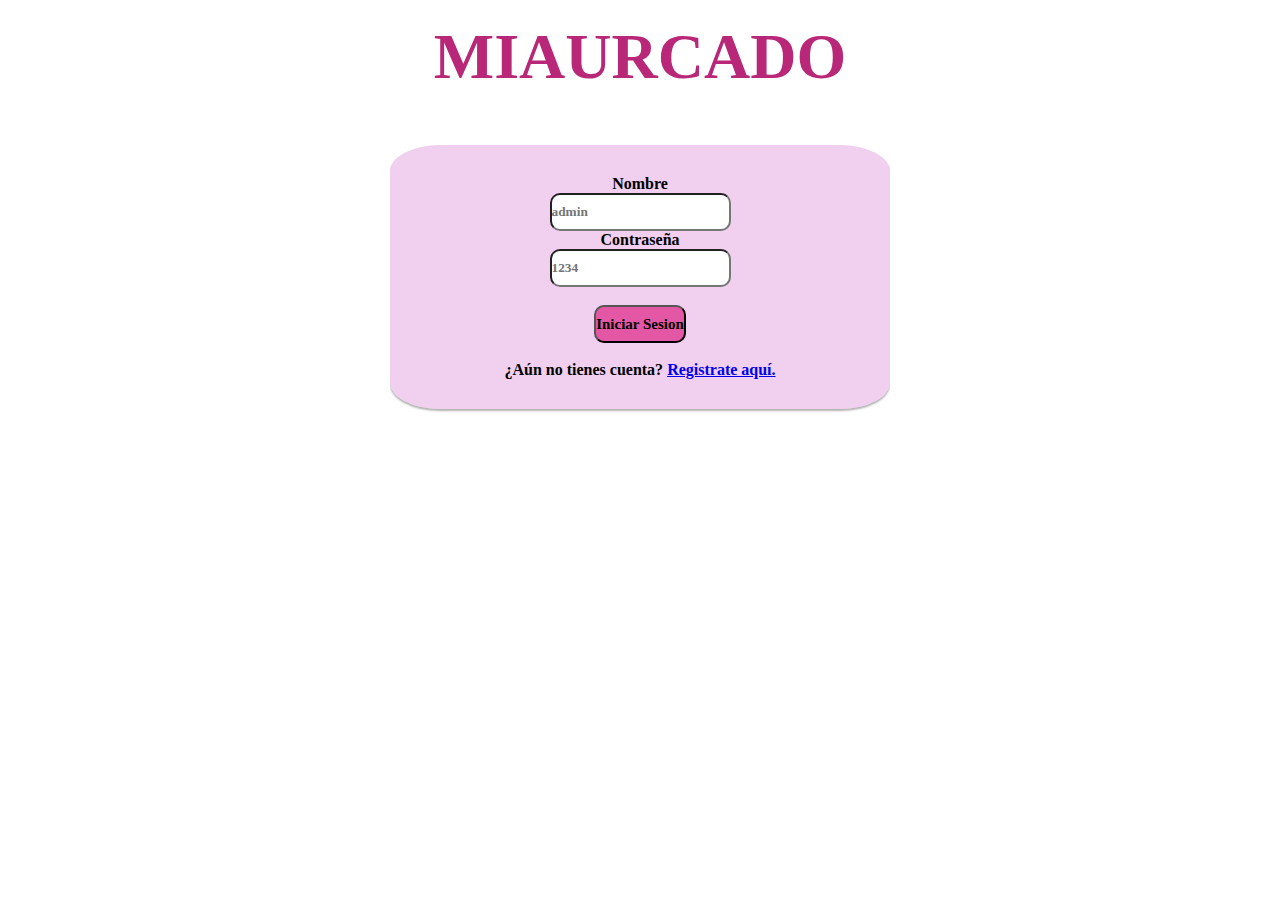
<file: index.html>
<!DOCTYPE html>
<html>

<head>
    <meta charset="utf-8">
    <meta http-equiv="Content-Type" content="text/html; charset=utf-8" />
    <meta name="viewport" content="initial-scale=1.0, maximum-scale=2.0">
    <title>LOGIN</title>
    <script src="jquery-3.6.1.js"></script>
    <script src="controlador/utiles.js"></script>
    <link href="https://cdn.jsdelivr.net/npm/bootstrap@5.2.3/dist/css/bootstrap.min.css" rel="stylesheet" integrity="sha384-rbsA2VBKQhggwzxH7pPCaAqO46MgnOM80zW1RWuH61DGLwZJEdK2Kadq2F9CUG65" crossorigin="anonymous">
    <style type="text/css">
        * {
            box-sizing: border-box;
            margin: 0;
            padding: 0;
            background-repeat: round;
            font-family: 'Vollkorn', serif;
            font-weight: bolder;
            overflow: hidden;
        }
        
        body,
        html {
            background-image: url('https://i.pinimg.com/originals/b4/6c/d0/b46cd069a1837a0a881fe9b45bae456f.gif');
            background-repeat: no-repeat;
            background-size: cover;
        }
        
        @keyframes glow {
            from {
                text-shadow: 0 0 10px #fff, 0 0 30px #b92878, 0 0 40px #fff, 0 0 50px #fff;
            }
            to {
                text-shadow: 0 0 10px #fff, #fff, 0 0 45px #b92878, 0 0 55px #fff, 0 0 65px #fff;
            }
        }
        
        span {
            font-size: 1em;
        }
        
        h2 {
            color: rgb(185, 40, 120);
            font-size: 4rem;
            font-weight: bolder;
            margin-top: 150px;
            -webkit-animation: glow 1.2s ease-in-out infinite alternate;
            animation: glow 1.2s ease-in-out infinite alternate;
            align-items: center;
            text-align: center;
        }
        
        .login-form {
            width: 500px;
            height: 500px;
            margin: 20px auto;
            justify-content: center;
            text-align: center;
        }
        
        .login-form form {
            margin-bottom: 15px;
            box-shadow: 0px 2px 2px rgba(0, 0, 0, 0.3);
            padding: 30px;
            background-color: rgba(228, 164, 225, 0.527);
            border-radius: 10%;
        }
        
        .login-form h2 {
            margin: 0 0 15px;
        }
        
        .form-control,
        .btn {
            min-height: 38px;
            border-radius: 10px;
        }
        
        .btn {
            font-size: 15px;
            font-weight: bold;
            background-color: rgb(228, 87, 164);
        }
    </style>
</head>

<body>

    <div class="login-form">
        <center>
            <h2>
                MIAURCADO
            </h2>
        </center><br><br>

        <form method="post" class="form-horizontal">
            <div class="form-group">
                <label class="col-sm-6 text-left">Nombre</label>
                <div class="col-sm-12">
                    <input type="text" id="nombre" class="form-control" placeholder="admin" />
                </div>
            </div>

            <div class="form-group">
                <label class="col-sm-6 text-left">Contraseña</label>
                <div class="col-sm-12">
                    <input type="password" id="contra" class="form-control" placeholder="1234" />
                </div>
            </div>
            <br>

            <div class="form-group">
                <div class="col-sm-12">
                    <input type="submit" id="ingresar" class="btn btn-block" value="Iniciar Sesion">
                </div>
            </div>
            <br> ¿Aún no tienes cuenta? <a href="vista/registro.html">Registrate aquí.</a>
            <div id="mensaje"></div>
        </form>
    </div>

</body>

</html>
</file>
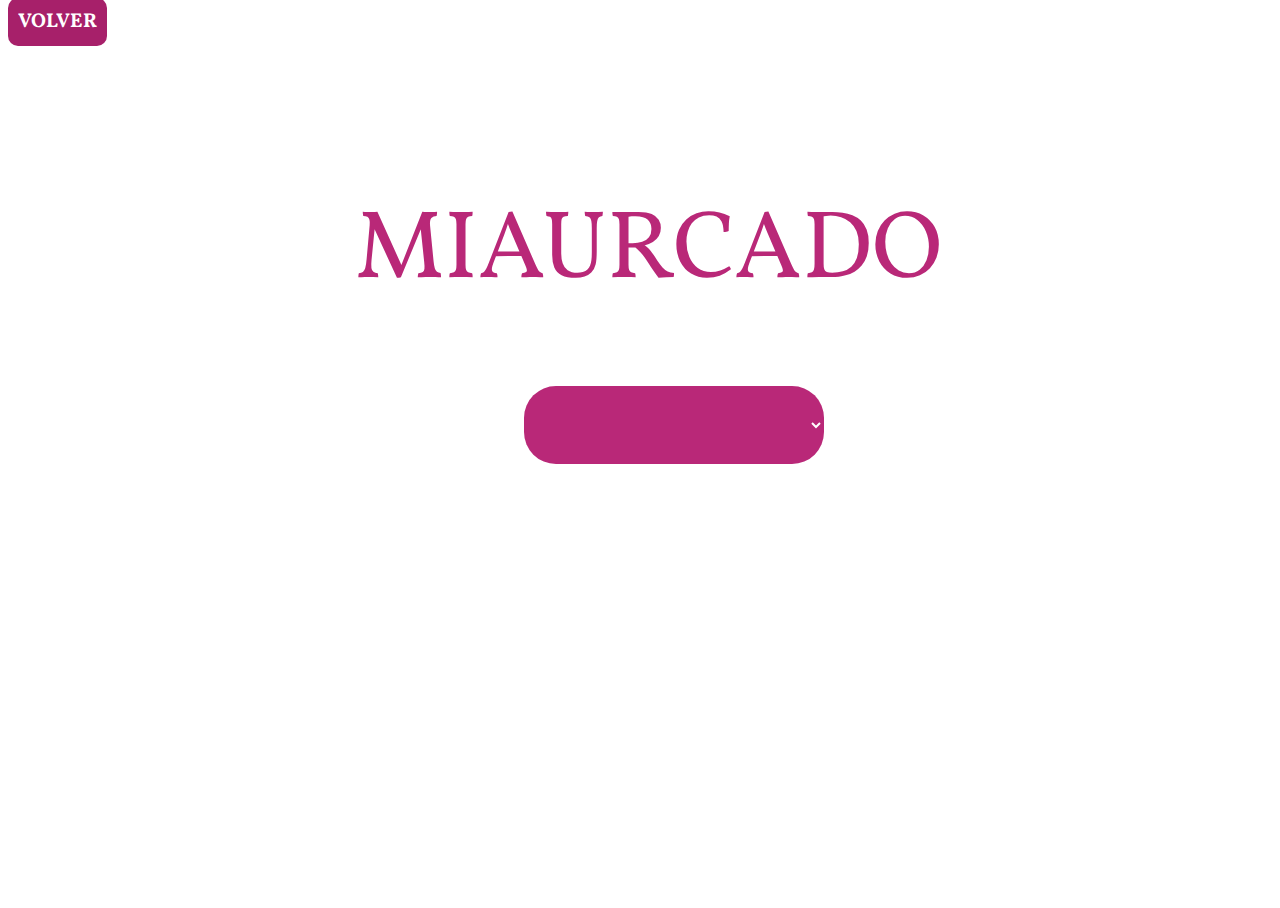
<file: vista/ahorcado.html>
<!DOCTYPE html>
<html>

<head>
    <meta charset="utf-8">
    <meta http-equiv="X-UA-Compatible" content="IE=edge">
    <title>MIAURCADO</title>
    <meta name="description" content="">
    <meta name="viewport" content="width=device-width, initial-scale=1">
    <script src="../jquery-3.6.1.js"></script>
    <link rel="stylesheet" href="style.css">
    <script src="../controlador/juego.js"></script>
    <link href="https://cdn.jsdelivr.net/npm/bootstrap@5.2.3/dist/css/bootstrap.min.css" rel="stylesheet" integrity="sha384-rbsA2VBKQhggwzxH7pPCaAqO46MgnOM80zW1RWuH61DGLwZJEdK2Kadq2F9CUG65" crossorigin="anonymous">
    <style type="text/css">
        a {
            background-color: rgb(167, 32, 106);
            color: white;
            font-size: 20px;
            font-weight: bold;
            padding: 10px;
            border-radius: 10px;
            text-decoration: none;
        }
        
        #imagen,
        #reiniciar,
        #start,
        #resolver,
        #vidas {
            display: none;
        }
        
        #imagen {
            margin-left: 20px;
        }
        
        #sel_cat {
            font-family: 'Vollkorn', serif;
            position: center;
            margin-bottom: 25px;
            outline: none;
            border: none;
            padding: 1rem 1.5rem;
            border-radius: 2rem;
            background-color: #b92878;
            color: #ffffff;
            font-size: 2rem;
            cursor: pointer;
            margin-left: 4%;
        }
    </style>
</head>

<body>
    <div class="col-sm-12">
        <a href="opcionesAdmin.html">VOLVER</a>
    </div>
    <center>
        <div id="vidas">VIDAS: 6</div> <img id="imagen" alt="" width="200x">
        <h1>
            <span id="title">
            MIAURCADO
        </span>
            <div id="palabra"></div>
        </h1>
        <span id="puntos"></span>
        <input id="reiniciar" type="submit" value=""><br>

        <span id="mensaje"></span>
        <div id="ganapierde"></div>
        <div id="palabraRandom"></div>
        <div id="le">
            <span id="letras"></span>
        </div>

        <div class="login-form">
            <!-- <h1>ELIGE UNA CATEGORIA</h1> -->
            <select id="sel_cat">
            <!-- <option value="0" disabled selected>Seleccione su categoría</option> -->
        </select>

        </div>
        <input id="start" type="submit" value="PLAY"><br>

        <input id="resolver" type="button" value="QUIERO RESOLVER!"><br>
    </center>
</body>

</html>
</file>
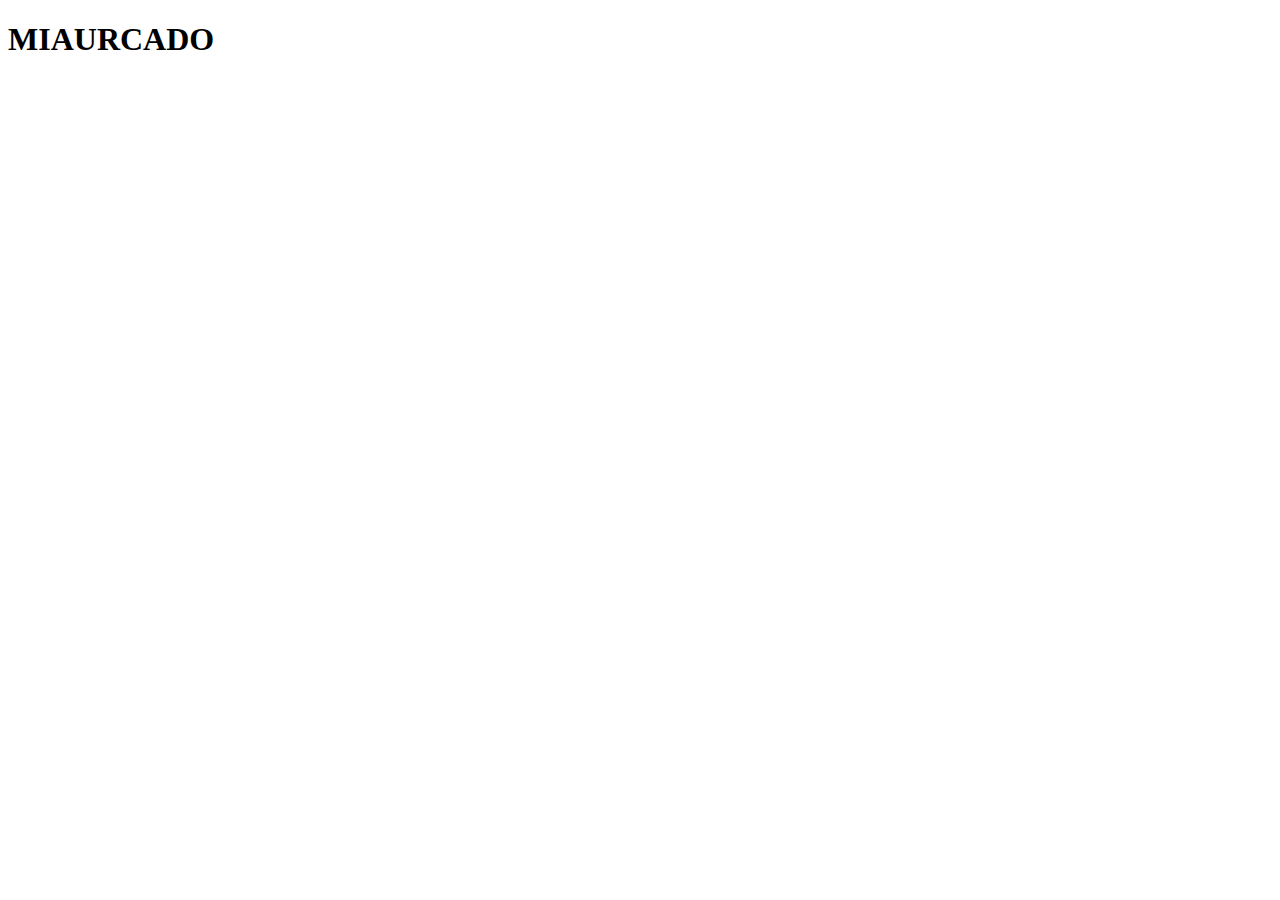
<file: vista/dentro.html>
<!DOCTYPE html>
<html>

<head>
    <meta charset="utf-8">
    <meta http-equiv="X-UA-Compatible" content="IE=edge">
    <title>dentro</title>
    <meta name="description" content="">
    <meta name="viewport" content="width=device-width, initial-scale=1">
</head>

<body>
    <h1>MIAURCADO</h1>
</body>

</html>
</file>
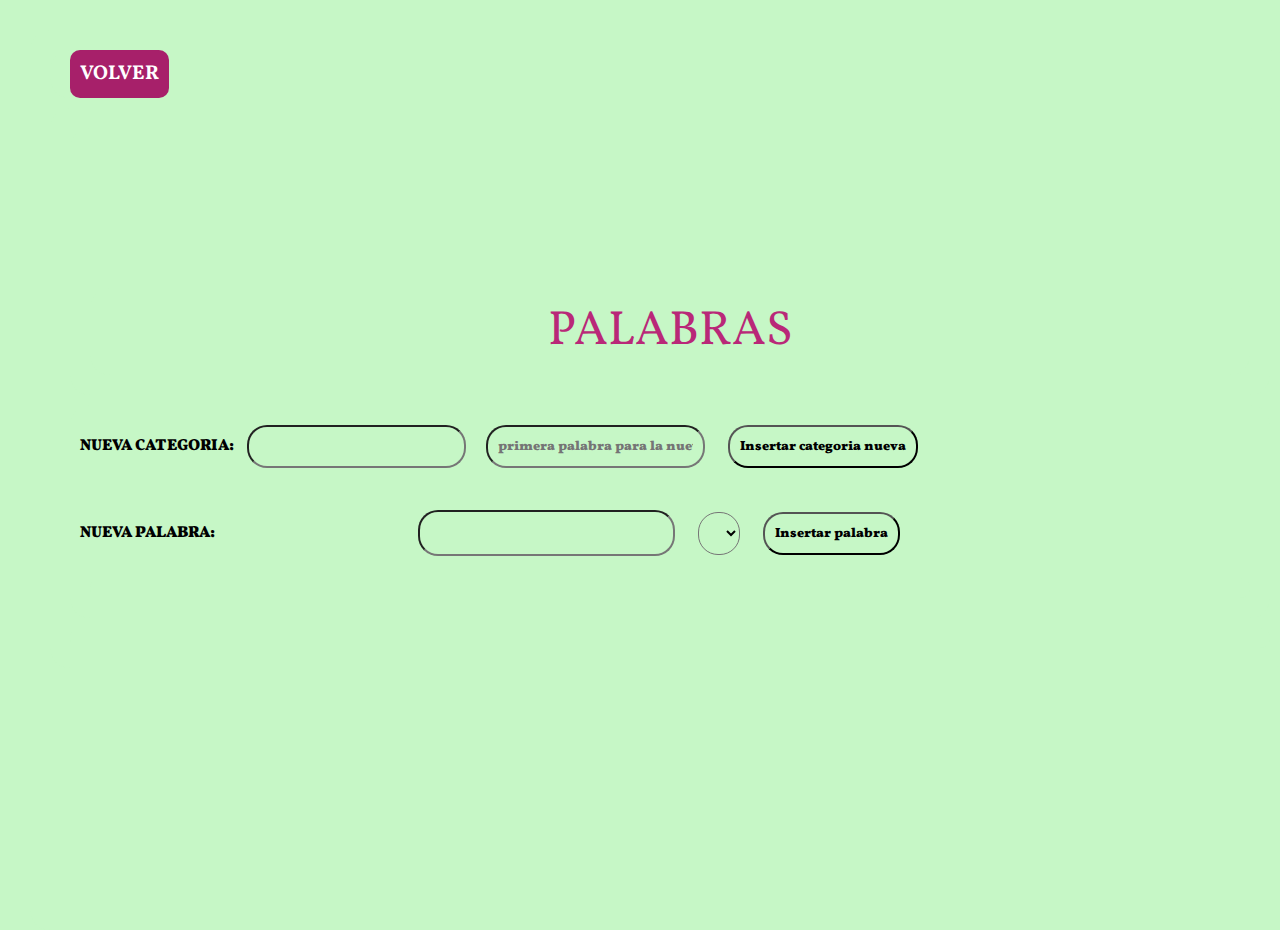
<file: vista/listarPalabras.html>
<!DOCTYPE html>
<html>

<head>
    <meta charset="utf-8">
    <meta http-equiv="X-UA-Compatible" content="IE=edge">
    <title>PALABRAS</title>
    <meta name="description" content="">
    <meta name="viewport" content="width=device-width, initial-scale=1">
    <script src="../jquery-3.6.1.js"></script>
    <link rel="stylesheet" href="style.css">
    <script src="../controlador/palabras.js"></script>
    <link href="https://cdn.jsdelivr.net/npm/bootstrap@5.2.3/dist/css/bootstrap.min.css" rel="stylesheet" integrity="sha384-rbsA2VBKQhggwzxH7pPCaAqO46MgnOM80zW1RWuH61DGLwZJEdK2Kadq2F9CUG65" crossorigin="anonymous">
    <style type="text/css">
        * {
            margin: 10px;
            padding: 10px;
            font-family: 'Vollkorn', serif;
            font-weight: bolder;
            background-color: rgb(198, 247, 198);
            border-radius: 20px;
        }
        
        #mensaje {
            color: red;
        }
        
        span {
            font-size: 1em;
        }
        
        #aceptar {
            display: none;
        }
    </style>
</head>

<body>
    <div class="col-sm-12">
        <a id="salir" href="opcionesAdmin.html">VOLVER</a>
    </div>
    <div class="login-form">
        <center>
            <h1>PALABRAS</h1>
        </center>
        <div id="formulario">
            NUEVA CATEGORIA: <input type="text" id="categoria"><input type="text" id="primeraPalabra" placeholder="primera palabra para la nueva categoria"> <button id="insertarCategoria">Insertar categoria nueva</button>
            <br><br> NUEVA PALABRA: <input type="text" id="palabra"> <select id="seleccion"></select>
            <button id="insertarPalabra">Insertar palabra</button> <button id="aceptar">aceptar modificacion</button>
            <div id="mensaje"></div>
        </div>
        <div id="contenido">

        </div>
    </div>
</body>

</html>
</file>
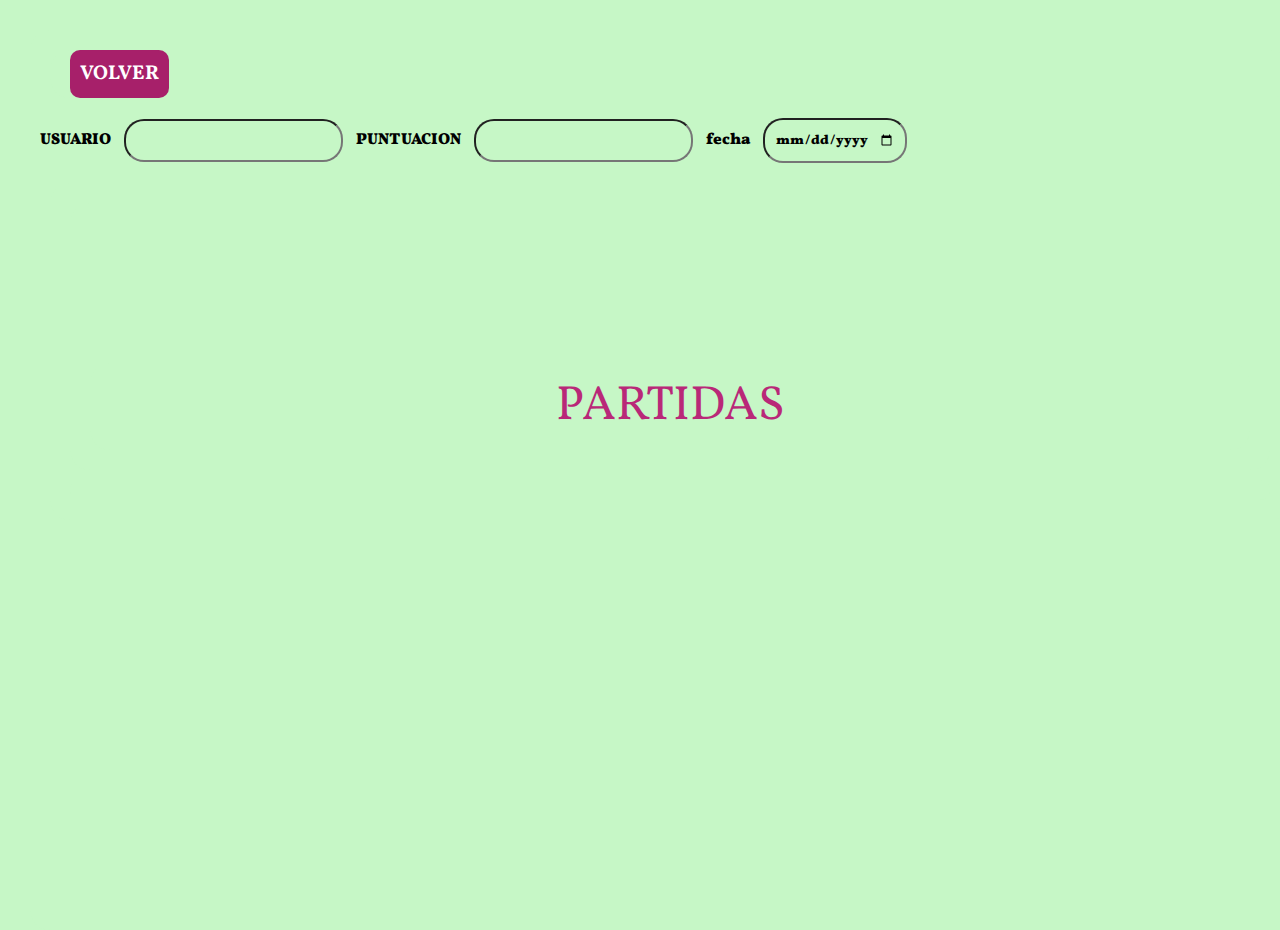
<file: vista/listarPartidas.html>
<!DOCTYPE html>
<html>

<head>
    <meta charset="utf-8">
    <meta http-equiv="X-UA-Compatible" content="IE=edge">
    <title>PARTIDAS</title>
    <meta name="description" content="">
    <meta name="viewport" content="width=device-width, initial-scale=1">
    <script src="../jquery-3.6.1.js"></script>
    <link rel="stylesheet" href="style.css">
    <script src="../controlador/partidas.js"></script>
    <link href="https://cdn.jsdelivr.net/npm/bootstrap@5.2.3/dist/css/bootstrap.min.css" rel="stylesheet" integrity="sha384-rbsA2VBKQhggwzxH7pPCaAqO46MgnOM80zW1RWuH61DGLwZJEdK2Kadq2F9CUG65" crossorigin="anonymous">
    <style type="text/css">
        * {
            margin: 10px;
            padding: 10px;
            font-family: 'Vollkorn', serif;
            font-weight: bolder;
            background-color: rgb(198, 247, 198);
            border-radius: 20px;
        }
        
        span {
            font-size: 1em;
        }
        
        #aceptar {
            display: none;
        }
    </style>
</head>

<body>
    <div class="col-sm-12">
        <a id="salir" href="opcionesAdmin.html">VOLVER</a>
    </div>

    USUARIO <input type="text" id="usuario"> PUNTUACION <input type="text" id="puntuacion"> fecha <input type="date" id="fecha">
    <!-- <button id="insertar">Insertar</button> -->
    <button id="aceptar">aceptar modificacion</button>
    <div class="login-form">
        <center>
            <h1>PARTIDAS</h1>
        </center>
        <div id="contenido">

        </div>
    </div>
</body>

</html>
</file>
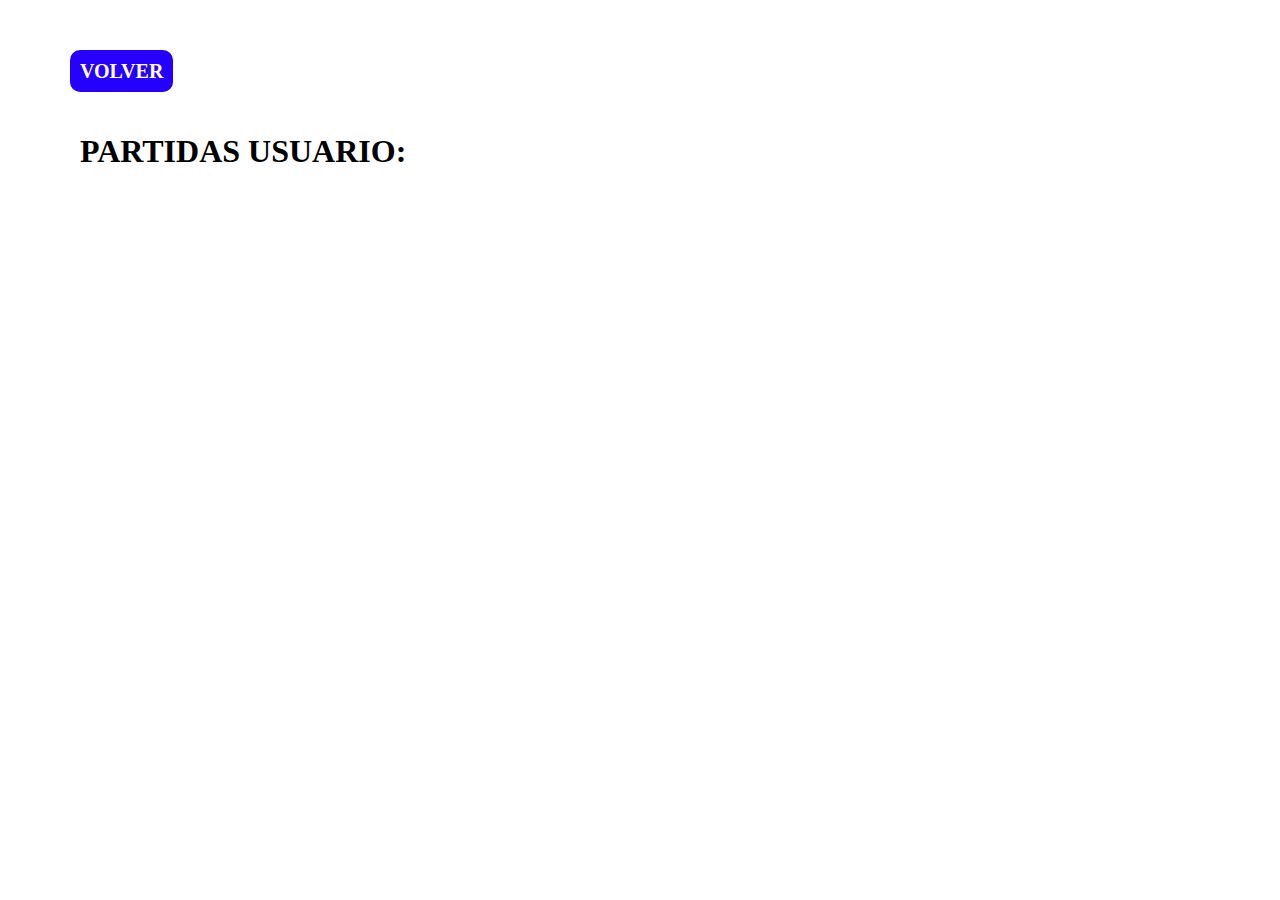
<file: vista/listarPartidasUsuario.html>
<!DOCTYPE html>
<html>

<head>
    <meta charset="utf-8">
    <meta http-equiv="X-UA-Compatible" content="IE=edge">
    <title>PARTIDAS</title>
    <meta name="description" content="">
    <meta name="viewport" content="width=device-width, initial-scale=1">
    <script src="../jquery-3.6.1.js"></script>
    <script src="../controlador/partidasUsuario.js"></script>
    <link href="https://cdn.jsdelivr.net/npm/bootstrap@5.2.3/dist/css/bootstrap.min.css" rel="stylesheet" integrity="sha384-rbsA2VBKQhggwzxH7pPCaAqO46MgnOM80zW1RWuH61DGLwZJEdK2Kadq2F9CUG65" crossorigin="anonymous">
    <style type="text/css">
        * {
            box-sizing: border-box;
            margin: 10px;
            padding: 10px;
            font-family: 'Vollkorn', serif;
            font-weight: bolder;
        }
        
        @keyframes glow {
            from {
                text-shadow: 0 0 10px #fff, 0 0 30px #28b969, 0 0 40px #fff, 0 0 50px #fff;
            }
            to {
                text-shadow: 0 0 10px #fff, #fff, 0 0 45px #28b969, 0 0 55px #fff, 0 0 65px #fff;
            }
        }
        
        span {
            font-size: 1em;
        }
        
        h2 {
            color: rgb(32, 133, 32);
            font-size: 4rem;
            font-weight: bolder;
            margin-top: 150px;
            -webkit-animation: glow 1.2s ease-in-out infinite alternate;
            animation: glow 1.2s ease-in-out infinite alternate;
            align-items: center;
            text-align: center;
        }
        
        a {
            background-color: rgb(38, 0, 255);
            color: white;
            font-size: 20px;
            font-weight: bold;
            padding: 10px;
            border-radius: 10px;
            text-decoration: none;
        }
    </style>
</head>

<body>
    <div class="col-sm-12">
        <a href="opcionesUsuario.html">VOLVER</a>
    </div>
    <div class="login-form">
        <h1>PARTIDAS USUARIO:

        </h1>
        <div id="contenido">

        </div>
    </div>
</body>

</html>
</file>
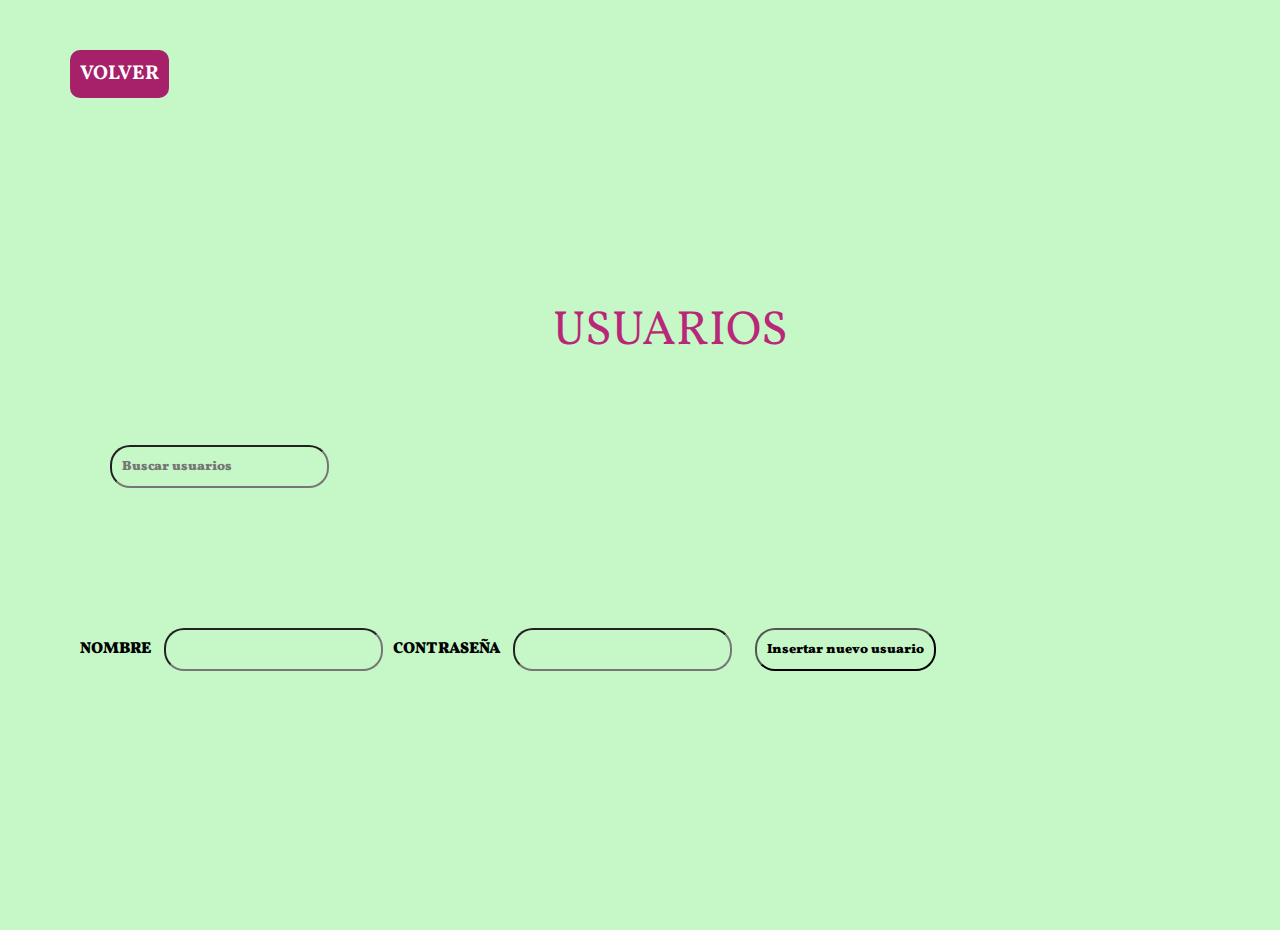
<file: vista/listarUsuarios.html>
<!DOCTYPE html>
<html>

<head>
    <meta charset="utf-8">
    <meta http-equiv="X-UA-Compatible" content="IE=edge">
    <title>USUARIOS</title>
    <meta name="description" content="">
    <meta name="viewport" content="width=device-width, initial-scale=1">
    <script src="../jquery-3.6.1.js"></script>
    <link rel="stylesheet" href="style.css">
    <script src="../controlador/usuarios.js"></script>
    <link href="https://cdn.jsdelivr.net/npm/bootstrap@5.2.3/dist/css/bootstrap.min.css" rel="stylesheet" integrity="sha384-rbsA2VBKQhggwzxH7pPCaAqO46MgnOM80zW1RWuH61DGLwZJEdK2Kadq2F9CUG65" crossorigin="anonymous">
    <style type="text/css">
        * {
            margin: 10px;
            padding: 10px;
            font-family: 'Vollkorn', serif;
            font-weight: bolder;
            background-color: rgb(198, 247, 198);
            border-radius: 20px;
        }
        
        span {
            font-size: 1em;
        }
        
        #aceptar {
            display: none;
        }
    </style>
</head>


<body>
    <div class="col-sm-12">
        <a id="salir" href="opcionesAdmin.html">VOLVER</a>
    </div>
    <div class="login-form">
        <center>
            <h1>USUARIOS</h1>
        </center>
        <div class="container">
            <div class="jumbotron">
                <input type="text" class="form-control" id="txtbusca" placeholder="Buscar usuarios" aria-label="Buscar" aria-describedby="basic-addon2">
                <div class="input-group-append">
                </div>
            </div>
            <div class="salida"></div>
        </div>

        <p> NOMBRE <input type="text" id="nombre">CONTRASEÑA <input type="text" id="contra"> <button id="insertar">Insertar nuevo usuario</button>
            <button id="aceptar">aceptar modificacion</button> </p>

        <div id="mensaje"></div>
        <div id="contenido"></div>


    </div>


</body>

</html>
</file>
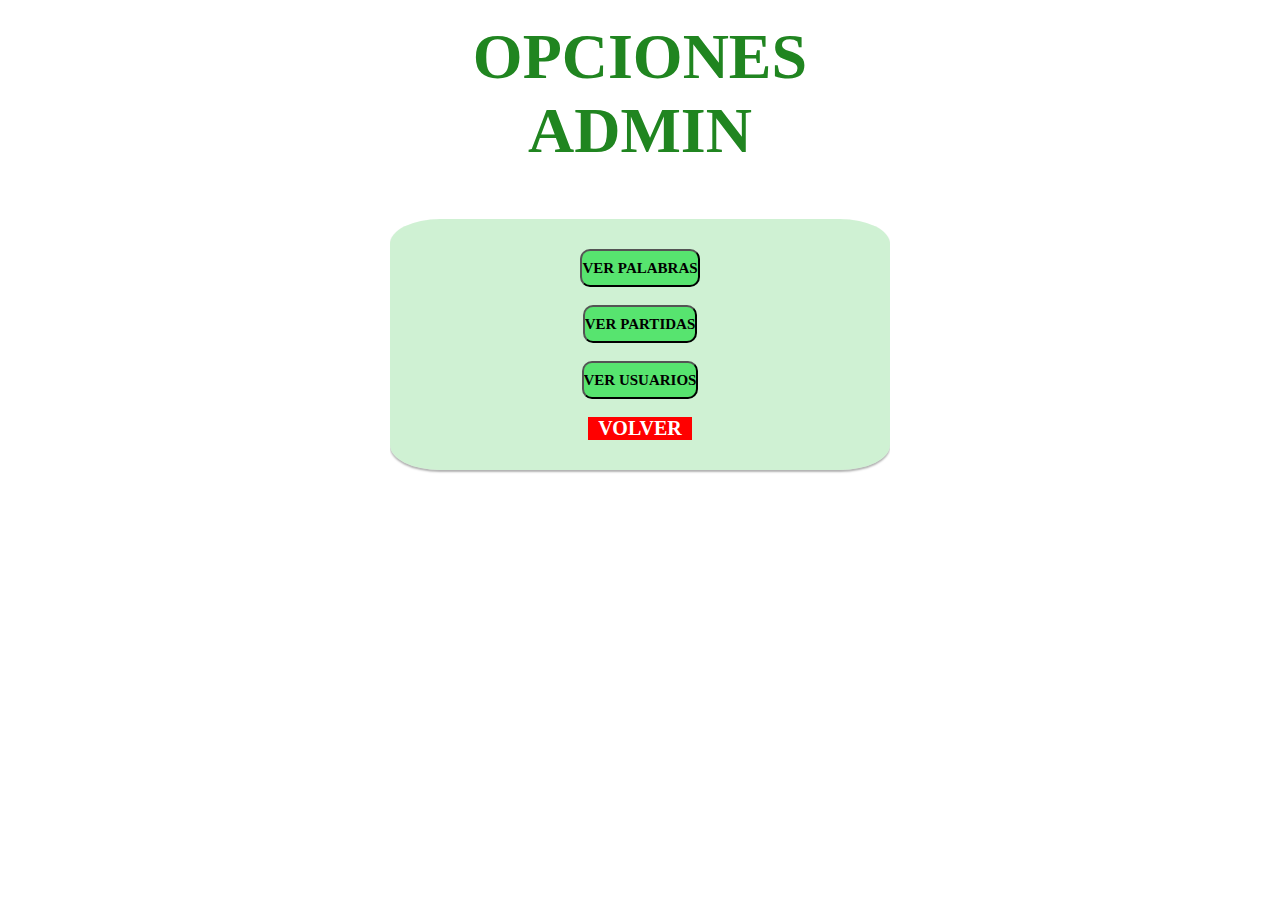
<file: vista/opcionesAdmin.html>
<!DOCTYPE html>
<html>

<head>
    <meta charset="utf-8">
    <meta http-equiv="Content-Type" content="text/html; charset=utf-8" />
    <meta name="viewport" content="initial-scale=1.0, maximum-scale=2.0">
    <title>LOGIN</title>
    <script src="../jquery-3.6.1.js"></script>
    <script src="../controlador/utiles.js"></script>
    <link href="https://cdn.jsdelivr.net/npm/bootstrap@5.2.3/dist/css/bootstrap.min.css" rel="stylesheet" integrity="sha384-rbsA2VBKQhggwzxH7pPCaAqO46MgnOM80zW1RWuH61DGLwZJEdK2Kadq2F9CUG65" crossorigin="anonymous">
    <style type="text/css">
        * {
            box-sizing: border-box;
            margin: 0;
            padding: 0;
            background-repeat: round;
            font-family: 'Vollkorn', serif;
            font-weight: bolder;
            overflow: hidden;
        }
        
        body,
        html {
            background-image: url('https://images.unsplash.com/photo-1533563906091-fdfdffc3e3c4?ixlib=rb-4.0.3&ixid=MnwxMjA3fDB8MHxzZWFyY2h8Mnx8Zm9uZG8lMjB2ZXJkZSUyMG9zY3Vyb3xlbnwwfHwwfHw%3D&w=1000&q=80');
            background-repeat: no-repeat;
            background-size: cover;
        }
        
        @keyframes glow {
            from {
                text-shadow: 0 0 10px #fff, 0 0 30px #28b969, 0 0 40px #fff, 0 0 50px #fff;
            }
            to {
                text-shadow: 0 0 10px #fff, #fff, 0 0 45px #28b969, 0 0 55px #fff, 0 0 65px #fff;
            }
        }
        
        span {
            font-size: 1em;
        }
        
        h2 {
            color: rgb(32, 133, 32);
            font-size: 4rem;
            font-weight: bolder;
            margin-top: 150px;
            -webkit-animation: glow 1.2s ease-in-out infinite alternate;
            animation: glow 1.2s ease-in-out infinite alternate;
            align-items: center;
            text-align: center;
        }
        
        .login-form {
            width: 500px;
            height: 600px;
            margin: 20px auto;
            justify-content: center;
            text-align: center;
        }
        
        .login-form form {
            margin-bottom: 15px;
            box-shadow: 0px 2px 2px rgba(0, 0, 0, 0.3);
            padding: 30px;
            background-color: rgba(164, 228, 172, 0.527);
            border-radius: 10%;
        }
        
        .login-form h2 {
            margin: 0 0 15px;
        }
        
        .form-control,
        .btn {
            min-height: 38px;
            border-radius: 10px;
        }
        
        .btn {
            font-size: 15px;
            font-weight: bold;
            background-color: rgb(87, 228, 111);
        }
        
        a {
            background-color: red;
            color: white;
            font-size: 20px;
            font-weight: bold;
            padding: 10px;
            border-radius: 10px;
            text-decoration: none;
        }
    </style>
</head>

<body>

    <div class="login-form">
        <center>
            <h2>
                OPCIONES ADMIN
            </h2>
        </center><br><br>

        <form method="post" class="form-horizontal">

            <!-- <div class="form-group">
                <div class="col-sm-12">
                    <input type="button" onclick="window.location.href='ahorcado.php'" id="jugar" class="btn btn-block" value="JUGAR!">
                </div>
            </div><br> -->

            <div class="form-group">
                <div class="col-sm-12">
                    <input type="button" onclick="window.location.href='listarPalabras.html'" class="btn btn-block" value="VER PALABRAS">
                </div>
            </div><br>

            <div class="form-group">
                <div class="col-sm-12">
                    <input type="button" onclick="window.location.href='listarPartidas.html'" class="btn btn-block" value="VER PARTIDAS">
                </div>
            </div><br>

            <div class="form-group">
                <div class="col-sm-12">
                    <input type="button" onclick="window.location.href='listarUsuarios.html'" class="btn btn-block" value="VER USUARIOS">
                </div>
            </div><br>

            <div class="form-group">
                <div class="col-sm-12">
                    <a href="../index.html">VOLVER</a>
                </div>

            </div>
        </form>
    </div>

</body>

</html>
</file>
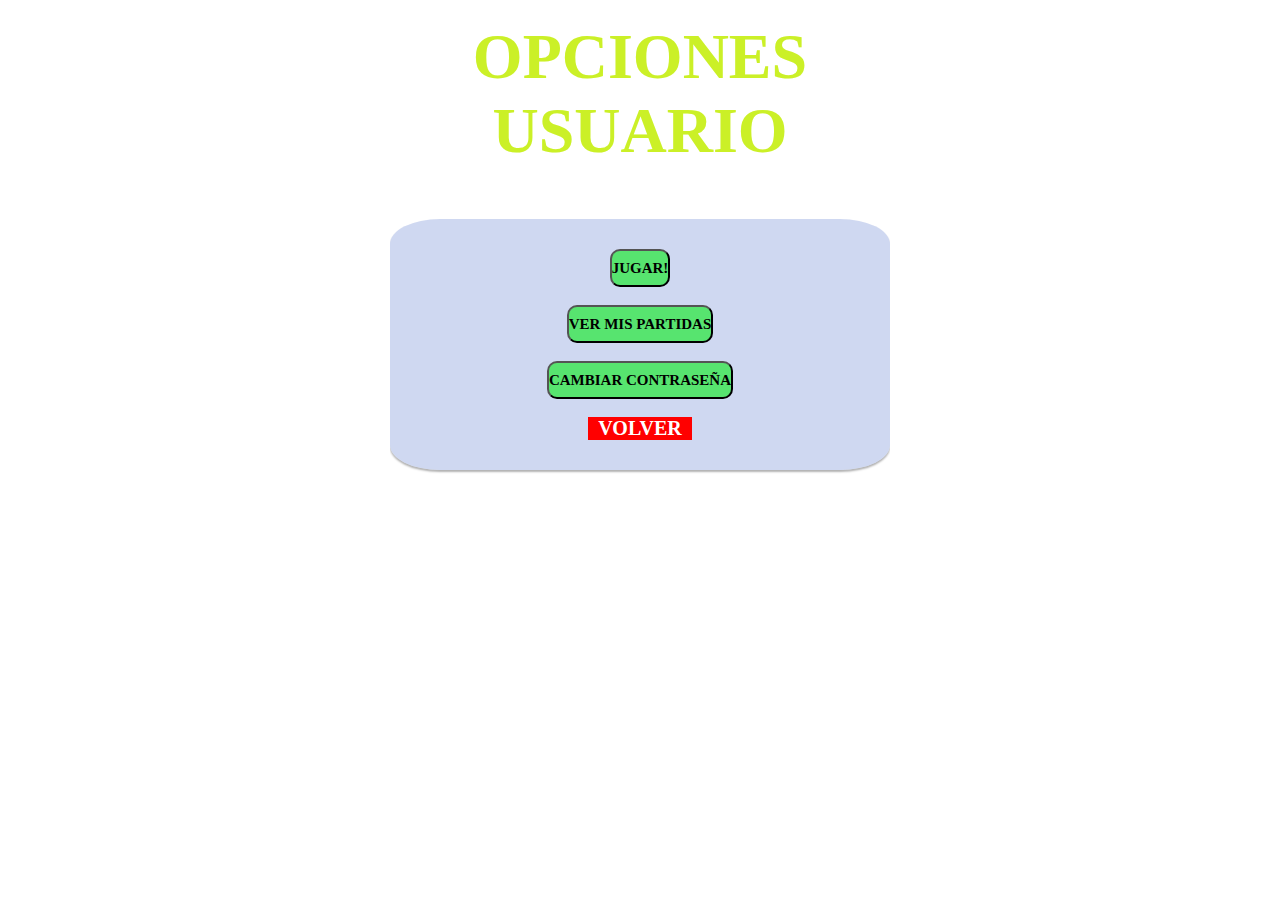
<file: vista/opcionesUsuario.html>
<!DOCTYPE html>
<html>

<head>
    <meta charset="utf-8">
    <meta http-equiv="Content-Type" content="text/html; charset=utf-8" />
    <meta name="viewport" content="initial-scale=1.0, maximum-scale=2.0">
    <title>LOGIN</title>
    <script src="../jquery-3.6.1.js"></script>
    <script src="../controlador/utiles.js"></script>
    <link href="https://cdn.jsdelivr.net/npm/bootstrap@5.2.3/dist/css/bootstrap.min.css" rel="stylesheet" integrity="sha384-rbsA2VBKQhggwzxH7pPCaAqO46MgnOM80zW1RWuH61DGLwZJEdK2Kadq2F9CUG65" crossorigin="anonymous">
    <style type="text/css">
        * {
            box-sizing: border-box;
            margin: 0;
            padding: 0;
            background-repeat: round;
            font-family: 'Vollkorn', serif;
            font-weight: bolder;
            overflow: hidden;
        }
        
        body,
        html {
            background-image: url('https://fondosmil.com/fondo/54336.png');
            background-repeat: no-repeat;
            background-size: cover;
        }
        
        @keyframes glow {
            from {
                text-shadow: 0 0 10px #fff, 0 0 30px #28b969, 0 0 40px #fff, 0 0 50px #fff;
            }
            to {
                text-shadow: 0 0 10px #fff, #fff, 0 0 45px #28b969, 0 0 55px #fff, 0 0 65px #fff;
            }
        }
        
        span {
            font-size: 1em;
        }
        
        h2 {
            color: rgb(203, 240, 39);
            font-size: 4rem;
            font-weight: bolder;
            margin-top: 150px;
            -webkit-animation: glow 1.2s ease-in-out infinite alternate;
            animation: glow 1.2s ease-in-out infinite alternate;
            align-items: center;
            text-align: center;
        }
        
        .login-form {
            width: 500px;
            height: 500px;
            margin: 20px auto;
            justify-content: center;
            text-align: center;
        }
        
        .login-form form {
            margin-bottom: 15px;
            box-shadow: 0px 2px 2px rgba(0, 0, 0, 0.3);
            padding: 30px;
            background-color: rgba(164, 181, 228, 0.527);
            border-radius: 10%;
        }
        
        .login-form h2 {
            margin: 0 0 15px;
        }
        
        .form-control,
        .btn {
            min-height: 38px;
            border-radius: 10px;
        }
        
        .btn {
            font-size: 15px;
            font-weight: bold;
            background-color: rgb(87, 228, 111);
        }
        
        a {
            background-color: red;
            color: white;
            font-size: 20px;
            font-weight: bold;
            padding: 10px;
            border-radius: 10px;
            text-decoration: none;
        }
    </style>
</head>

<body>

    <div class="login-form">
        <center>
            <h2>
                OPCIONES USUARIO
            </h2>
        </center><br><br>

        <form method="post" class="form-horizontal">

            <div class="form-group">
                <div class="col-sm-12">
                    <input type="button" onclick="window.location.href='ahorcado.html'" id="jugar" class="btn btn-block" value="JUGAR!">
                </div>
            </div><br>

            <div class="form-group">
                <div class="col-sm-12">
                    <input type="button" onclick="window.location.href='listarPartidasUsuario.html'" class="btn btn-block" value="VER MIS PARTIDAS">
                </div>
            </div><br>

            <div class="form-group">
                <div class="col-sm-12">
                    <input type="button" onclick="window.location.href='cambiarContra.html'" class="btn btn-block" value="CAMBIAR CONTRASEÑA">
                </div>
            </div><br>

            <div class="form-group">
                <div class="col-sm-12">
                    <a href="../index.html">VOLVER</a>
                </div>

            </div>
        </form>
    </div>

</body>

</html>
</file>
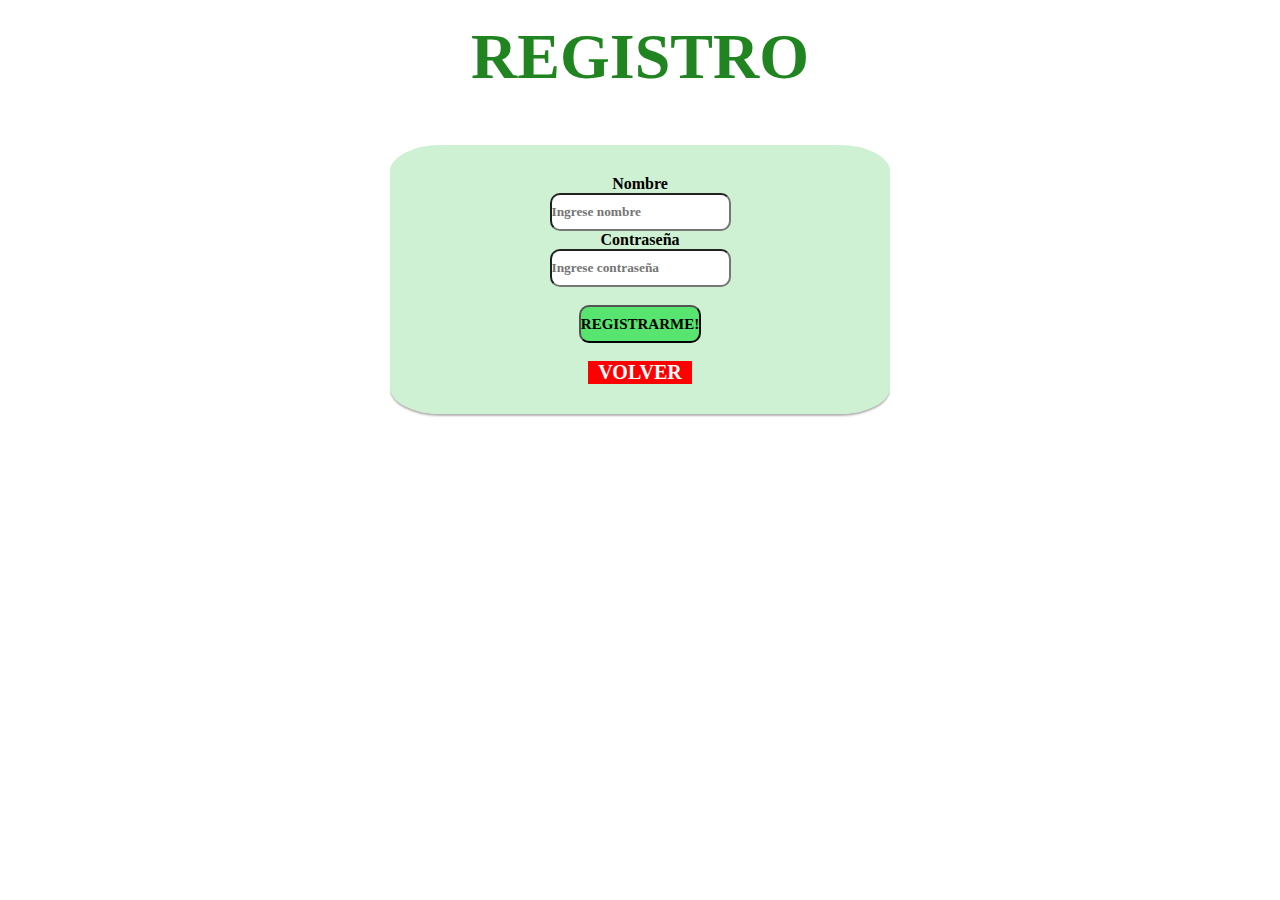
<file: vista/registro.html>
<!DOCTYPE html>
<html>

<head>
    <meta charset="utf-8">
    <meta http-equiv="Content-Type" content="text/html; charset=utf-8" />
    <meta name="viewport" content="initial-scale=1.0, maximum-scale=2.0">
    <title>LOGIN</title>
    <script src="../jquery-3.6.1.js"></script>
    <script src="../controlador/utiles.js"></script>
    <link href="https://cdn.jsdelivr.net/npm/bootstrap@5.2.3/dist/css/bootstrap.min.css" rel="stylesheet" integrity="sha384-rbsA2VBKQhggwzxH7pPCaAqO46MgnOM80zW1RWuH61DGLwZJEdK2Kadq2F9CUG65" crossorigin="anonymous">
    <style type="text/css">
        * {
            box-sizing: border-box;
            margin: 0;
            padding: 0;
            background-repeat: round;
            font-family: 'Vollkorn', serif;
            font-weight: bolder;
            overflow: hidden;
        }
        
        body,
        html {
            background-image: url('https://fondosmil.com/fondo/19430.jpg');
            background-repeat: no-repeat;
            background-size: cover;
        }
        
        @keyframes glow {
            from {
                text-shadow: 0 0 10px #fff, 0 0 30px #28b969, 0 0 40px #fff, 0 0 50px #fff;
            }
            to {
                text-shadow: 0 0 10px #fff, #fff, 0 0 45px #28b969, 0 0 55px #fff, 0 0 65px #fff;
            }
        }
        
        span {
            font-size: 1em;
        }
        
        h2 {
            color: rgb(32, 133, 32);
            font-size: 4rem;
            font-weight: bolder;
            margin-top: 150px;
            -webkit-animation: glow 1.2s ease-in-out infinite alternate;
            animation: glow 1.2s ease-in-out infinite alternate;
            align-items: center;
            text-align: center;
        }
        
        .login-form {
            width: 500px;
            height: 500px;
            margin: 20px auto;
            justify-content: center;
            text-align: center;
        }
        
        .login-form form {
            margin-bottom: 15px;
            box-shadow: 0px 2px 2px rgba(0, 0, 0, 0.3);
            padding: 30px;
            background-color: rgba(164, 228, 172, 0.527);
            border-radius: 10%;
        }
        
        .login-form h2 {
            margin: 0 0 15px;
        }
        
        .form-control,
        .btn {
            min-height: 38px;
            border-radius: 10px;
        }
        
        .btn {
            font-size: 15px;
            font-weight: bold;
            background-color: rgb(87, 228, 111);
        }
        
        a {
            background-color: red;
            color: white;
            font-size: 20px;
            font-weight: bold;
            padding: 10px;
            border-radius: 10px;
            text-decoration: none;
        }
    </style>
</head>

<body>

    <div class="login-form">
        <center>
            <h2>
                REGISTRO
            </h2>
        </center><br><br>

        <form method="post" class="form-horizontal">
            <div class="form-group">
                <label class="col-sm-6 text-left">Nombre</label>
                <div class="col-sm-12">
                    <input type="text" id="nombre" class="form-control" placeholder="Ingrese nombre" />
                </div>
            </div>

            <div class="form-group">
                <label class="col-sm-6 text-left">Contraseña</label>
                <div class="col-sm-12">
                    <input type="password" id="contra" class="form-control" placeholder="Ingrese contraseña" />
                </div>
            </div>
            <br>

            <div class="form-group">
                <div class="col-sm-12">
                    <input type="submit" id="registrarUsuario" class="btn btn-block" value="REGISTRARME!">
                </div>
            </div><br>
            <div class="form-group">
                <div class="col-sm-12">
                    <a href="../index.html">VOLVER</a>
                </div>

                <div id="mensaje"></div>
                <!-- mensaje error -->
            </div>

        </form>
    </div>


</body>

</html>
</file>
<file: vista/style.css>
@import url('https://fonts.googleapis.com/css2?family=Vollkorn&display=swap');
* {
    box-sizing: border-box;
    background-repeat: round;
    font-family: 'Vollkorn', serif;
    font-weight: bolder;
}

html,
body {
    height: 100vh;
    width: 100vw;
}

form {
    display: flex;
    justify-content: space-around;
}

#le {
    margin-left: 20%;
    margin-right: 20%;
}

#vidas {
    color: rgb(185, 40, 120);
    font-size: 200%;
    float: right;
    padding: 0;
}

#puntos {
    color: rgb(209, 59, 48);
    font-size: 200%;
    float: right;
    padding: 0;
}

span {
    font-size: 2em;
}

#mensaje {
    color: rgb(185, 40, 120);
    font-size: 180%;
    align-items: center;
    text-align: center;
    margin-top: 1%;
    display: block;
}

#imagen {
    float: right;
    margin-right: 100px;
    margin-top: 100px;
}

.music {
    float: left;
    padding: 10px;
    color: #FFF;
    background-color: rgb(185, 40, 120);
    border-radius: 20px;
    margin-top: 1%;
    margin-left: 1%;
    font-size: large;
}

h1 {
    color: rgb(185, 40, 120);
    font-size: 3rem;
    font-weight: 100;
    margin-top: 150px;
    -webkit-animation: glow 1.2s ease-in-out infinite alternate;
    animation: glow 1.2s ease-in-out infinite alternate;
    align-items: center;
    text-align: center;
}

#start {
    font-family: 'Vollkorn', serif;
    position: center;
    align-items: center;
    text-align: center;
    margin-bottom: 25px;
    outline: none;
    border: none;
    padding: 1rem 1.5rem;
    background: none;
    border-radius: 2rem;
    color: #b92878;
    font-size: 3rem;
    cursor: pointer;
    box-shadow: 0 0 5px #fff, 0 0 10px #fff, 0 0 5px #b92878, 0 0 10px #b92878, 0 0 20px #b92878, 0 0 30px #b92878;
}

#video {
    height: 100vh;
    width: 100vw;
}

#imagen {
    margin-left: 20px;
}

#salir {
    background-color: rgb(167, 32, 106);
    color: white;
    font-size: 20px;
    font-weight: bold;
    padding: 10px;
    border-radius: 10px;
    text-decoration: none;
}

#sel_cat {
    font-family: 'Vollkorn', serif;
    position: center;
    margin-bottom: 25px;
    outline: none;
    border: none;
    padding: 1rem 1.5rem;
    border-radius: 2rem;
    background-color: #b92878;
    color: #ffffff;
    font-size: 2rem;
    cursor: pointer;
    margin-left: 4%;
}

#reiniciar {
    font-family: 'Vollkorn', serif;
    outline: none;
    border: none;
    padding: 1rem 1.5rem;
    background: none;
    border-radius: 2rem;
    color: #aa256e;
    font-size: 1.5rem;
    cursor: pointer;
    box-shadow: 0 0 5px #b92878, 0 0 10px #b92878, 0 0 5px #ffffff, 0 0 10px #ffffff, 0 0 20px #ffffff, 0 0 30px #ffffff;
}

#letraz {
    color: #b92878;
    font-size: 150%;
    background-color: #eeacd197;
    font-family: 'Vollkorn', serif;
    font-weight: bolder;
    border: #b92878;
    display: inline-block;
    text-transform: uppercase;
    cursor: pointer;
    align-items: center;
    text-align: center;
    padding: 0.5px 0.5rem;
    border-radius: 2rem;
    margin-right: 6px;
}

#palabra {
    color: #b92878;
    font-size: 100%;
    margin-left: 200px;
    align-items: center;
    text-align: center;
}

#sel_cat {
    font-family: 'Vollkorn', serif;
    margin-bottom: 25px;
    width: 300px;
    outline: none;
    border: none;
    padding: 1rem 1.5rem;
    border-radius: 2rem;
    background-color: #b92878;
    color: #ffffff;
    font-size: 2rem;
    cursor: pointer;
    margin-left: 4%;
}

#letras :hover {
    color: #b92878;
}

#letras :disabled {
    color: rgb(169, 163, 163);
}

@keyframes glow {
    from {
        text-shadow: 0 0 5px #fff, 0 0 10px #fff, 0 0 15px #fff, 0 0 10px #fff, 0 0 20px #fff, 0 0 30px #b92878, 0 0 40px #fff, 0 0 50px #fff;
    }
    to {
        text-shadow: 0 0 5px #fff, 0 0 10px #fff, 0 0 15px #fff, 0 0 25px #fff, 0 0 35px #fff, 0 0 45px #b92878, 0 0 55px #fff, 0 0 65px #fff;
    }
}
</file>
